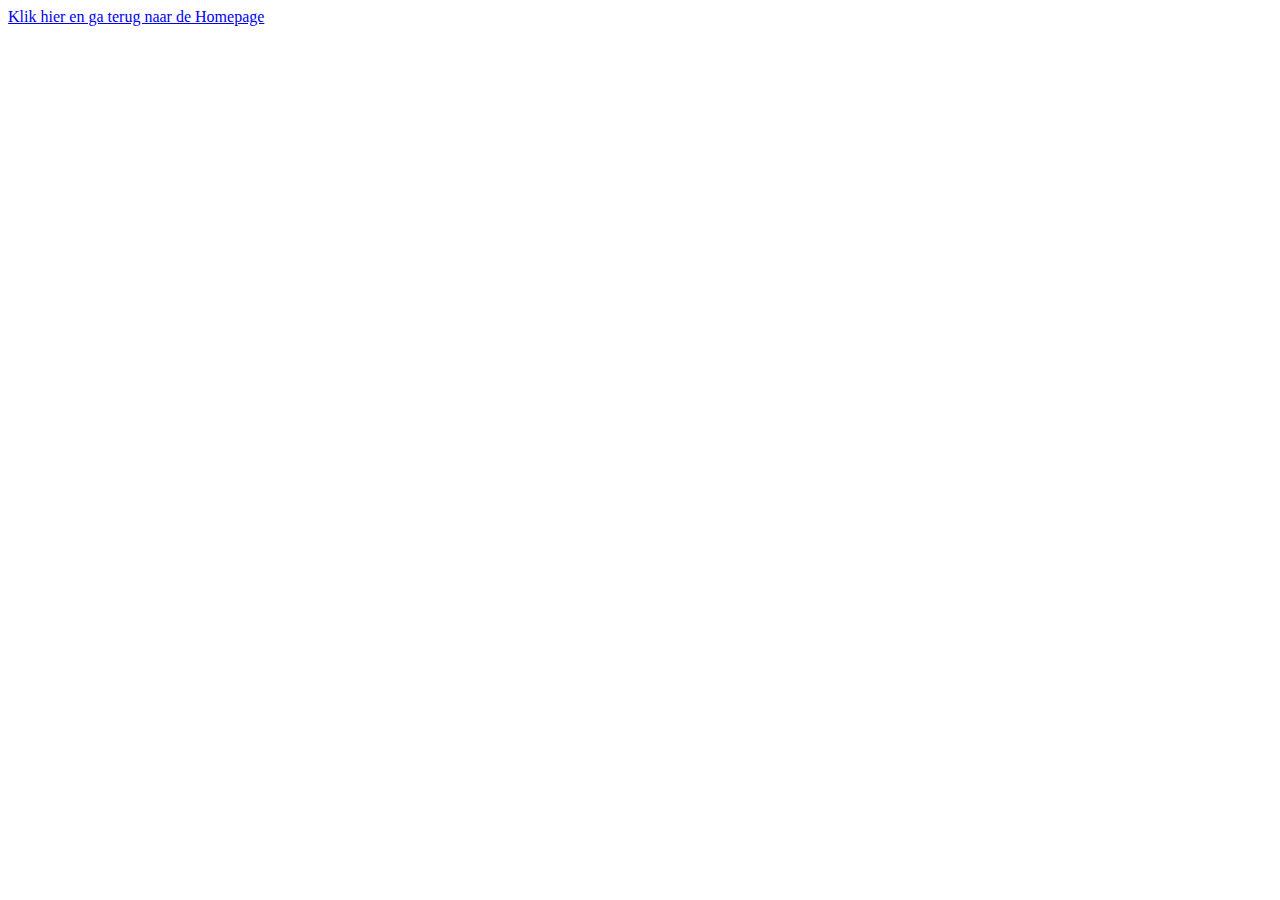
<file: css/index.html>
<!doctype html>
<html lang="en">
<head>
	<meta charset="UTF-8">
	<title>Index</title>
	<meta name="robots" content="noindex, nofollow">
</head>
<body>
<a href="../index.html">Klik hier en ga terug naar de Homepage</a>

</body>
</html>
</file>
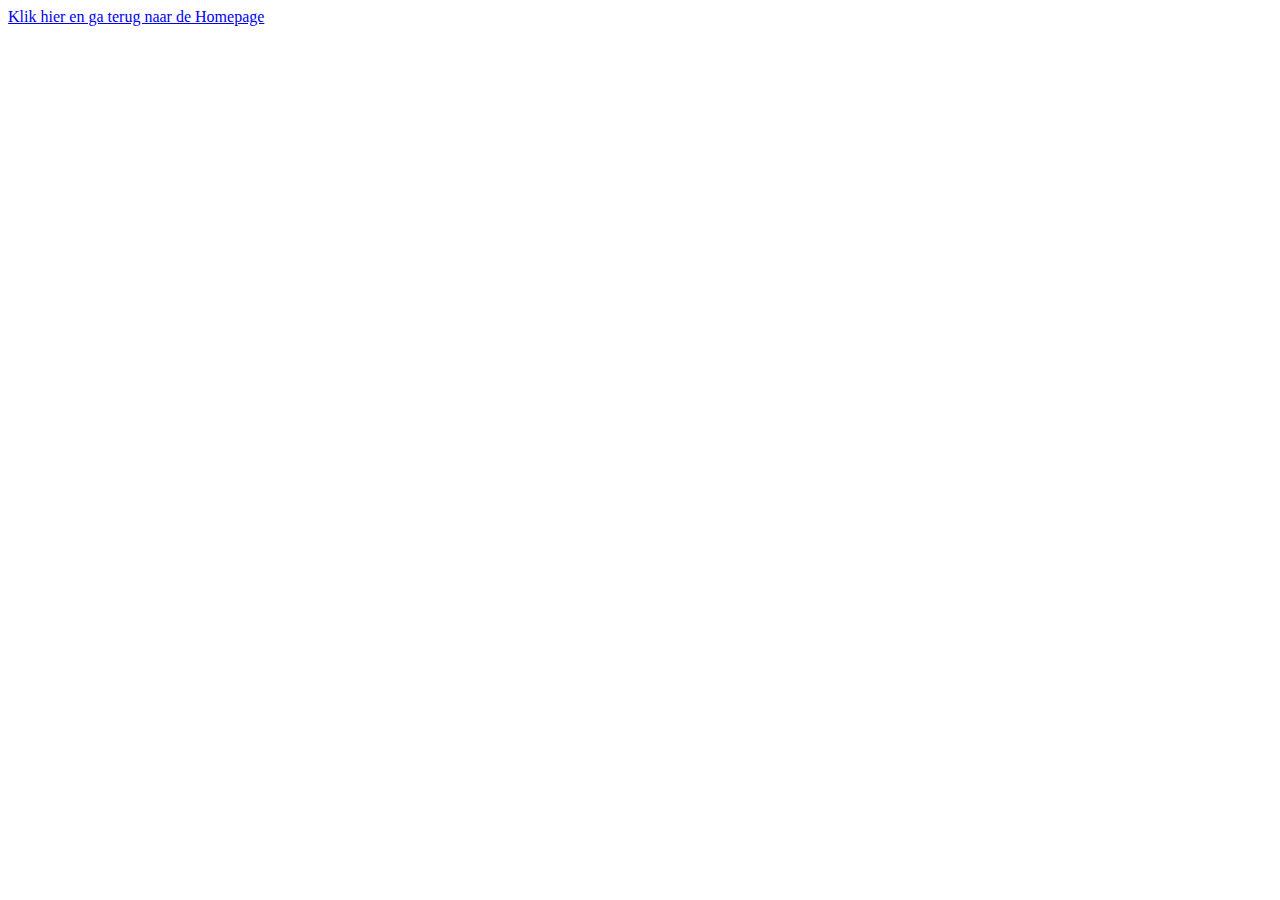
<file: images/index.html>
<!doctype html>
<html lang="en">
<head>
	<meta charset="UTF-8">
	<title>Index</title>
	<meta name="robots" content="noindex, nofollow">
</head>
<body>
<a href="../index.html">Klik hier en ga terug naar de Homepage</a>

</body>
</html>
</file>
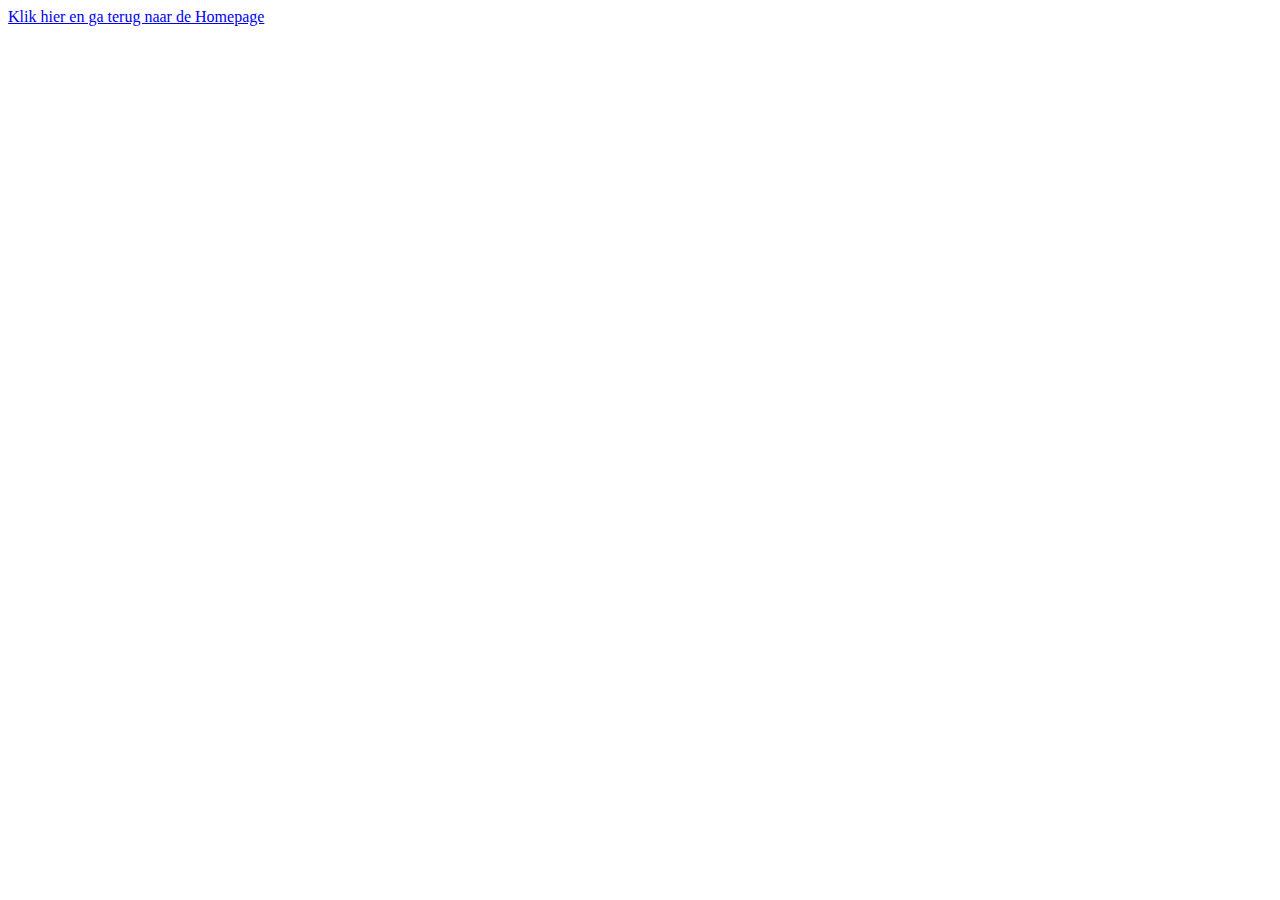
<file: media/index.html>
<!doctype html>
<html lang="en">
<head>
	<meta charset="UTF-8">
	<title>Index</title>
	<meta name="robots" content="noindex, nofollow">
</head>
<body>
<a href="../../index.html">Klik hier en ga terug naar de Homepage</a>

</body>
</html>
</file>
